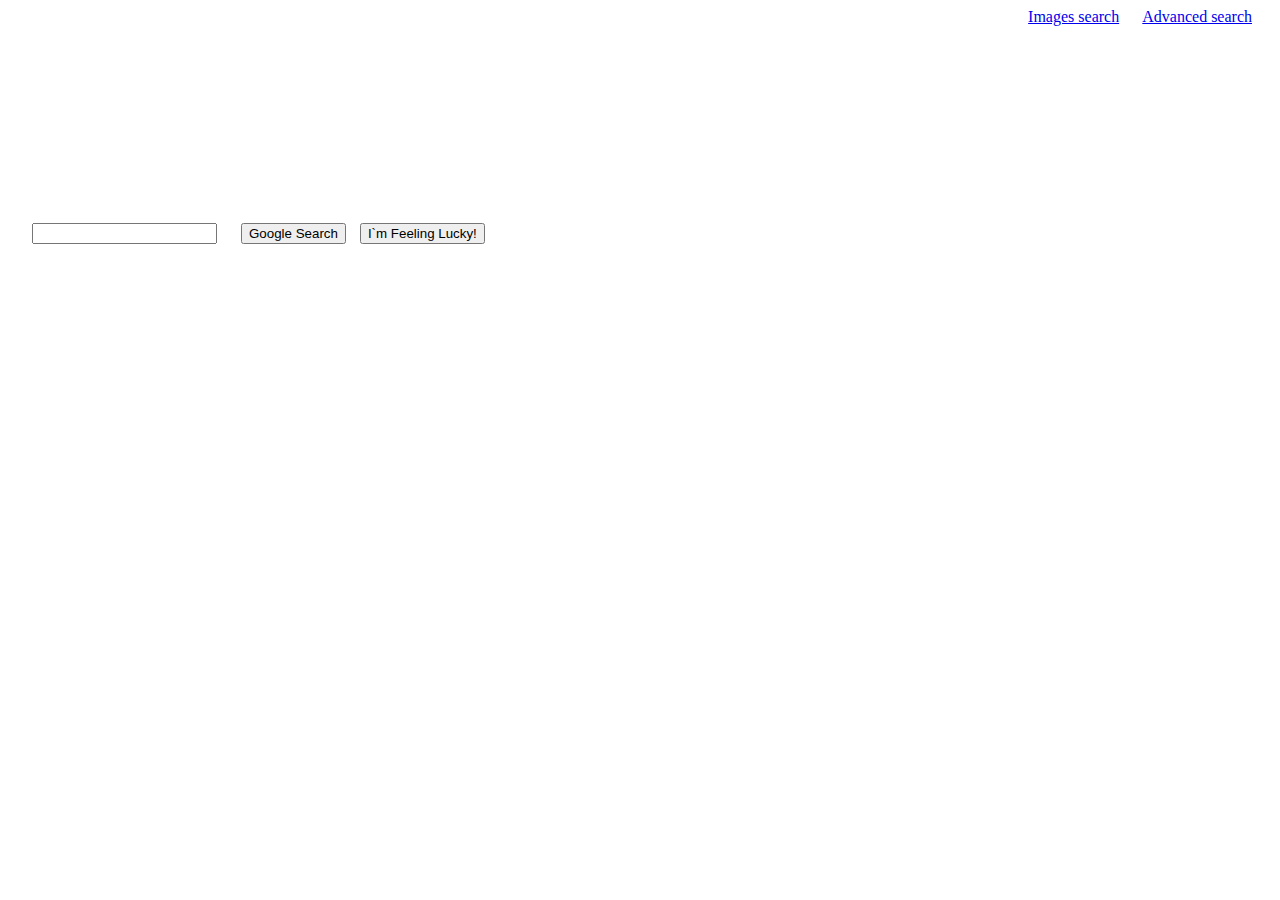
<file: index.html>
<!DOCTYPE html>
<link rel="stylesheet" href="everithng.css">
<html lang="en">
    <head>
        <title>Search</title>
    </head>
    <body>
        <div class="other">
            <a href="images.html">Images search</a>            
            <a href="detail_search.html">Advanced search</a>
        </div>
        <div  class="box">        
            <form action="https://google.com/search">
                <input type="text" name="q">
                <input type="submit" value="Google Search">
                <button formaction="https://www.google.com/doodles">I`m Feeling Lucky!</button> 
            </form>
        </div>
    </body>
</html>
</file>
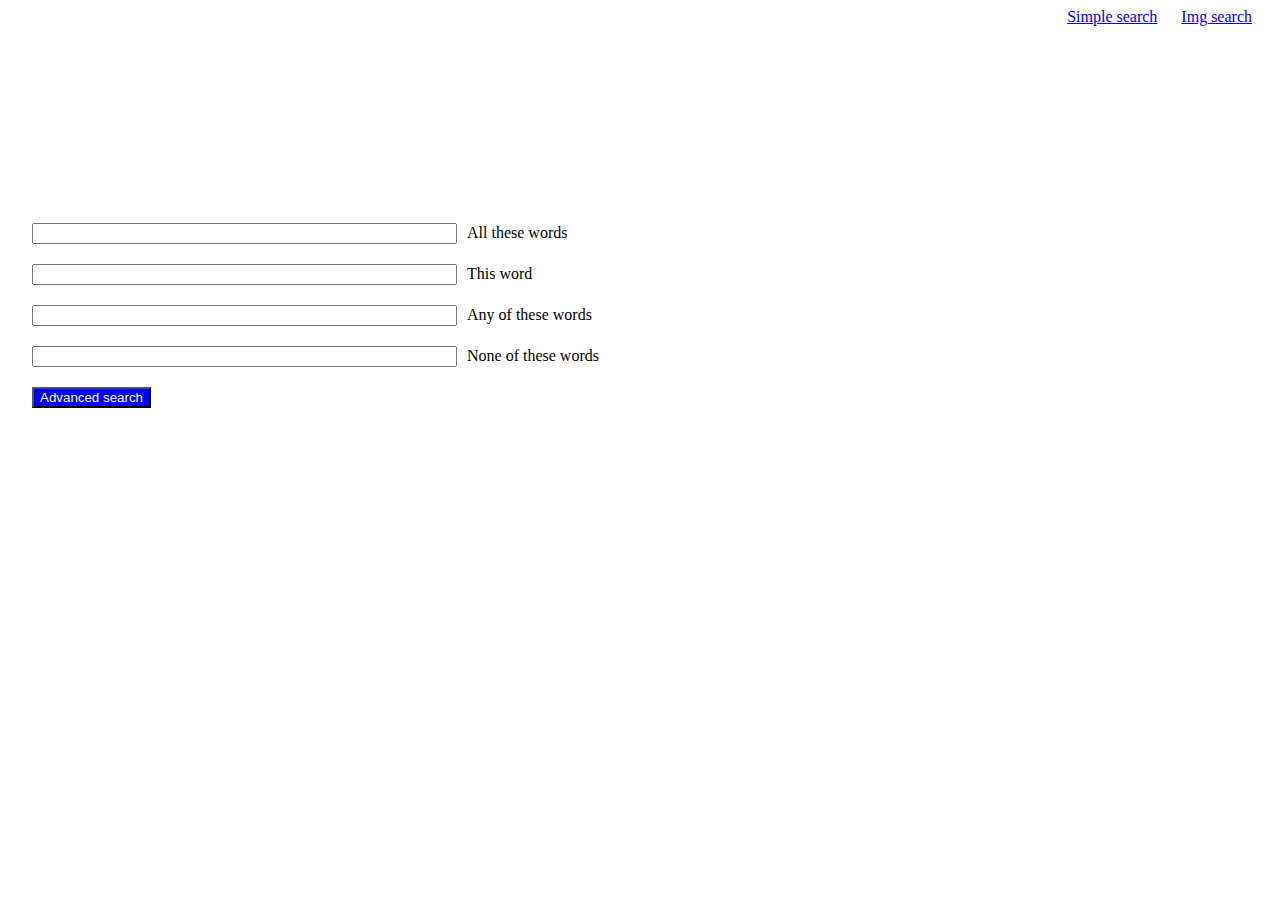
<file: detail_search.html>
<!DOCTYPE html>
<link rel="stylesheet" href="everithng.css">
<html lang="en">
    <head>
        <title>Img Search</title>
    </head>
    <body>
        <div class="other">
            <a href="index.html">Simple search</a>
            
            <a href="images.html">Img search</a>
        </div>
        <div class="box">        
        <form action="https://images.google.com/search">
            <labe><input type="text" name="as_q"size="50">All these words</labe><br>
            <labe><input type="text" name="as_epq" size="50">This word</labe><br>
            <labe><input type="text" name="as_oq" size="50">Any of these words</labe><br>
            <labe><input type="text" name="as_eq" size="50">None of these words</labe><br>
            <input id="cs" type="submit" value="Advanced search">
        </form>
        </div>
    </body>
</html>
</file>
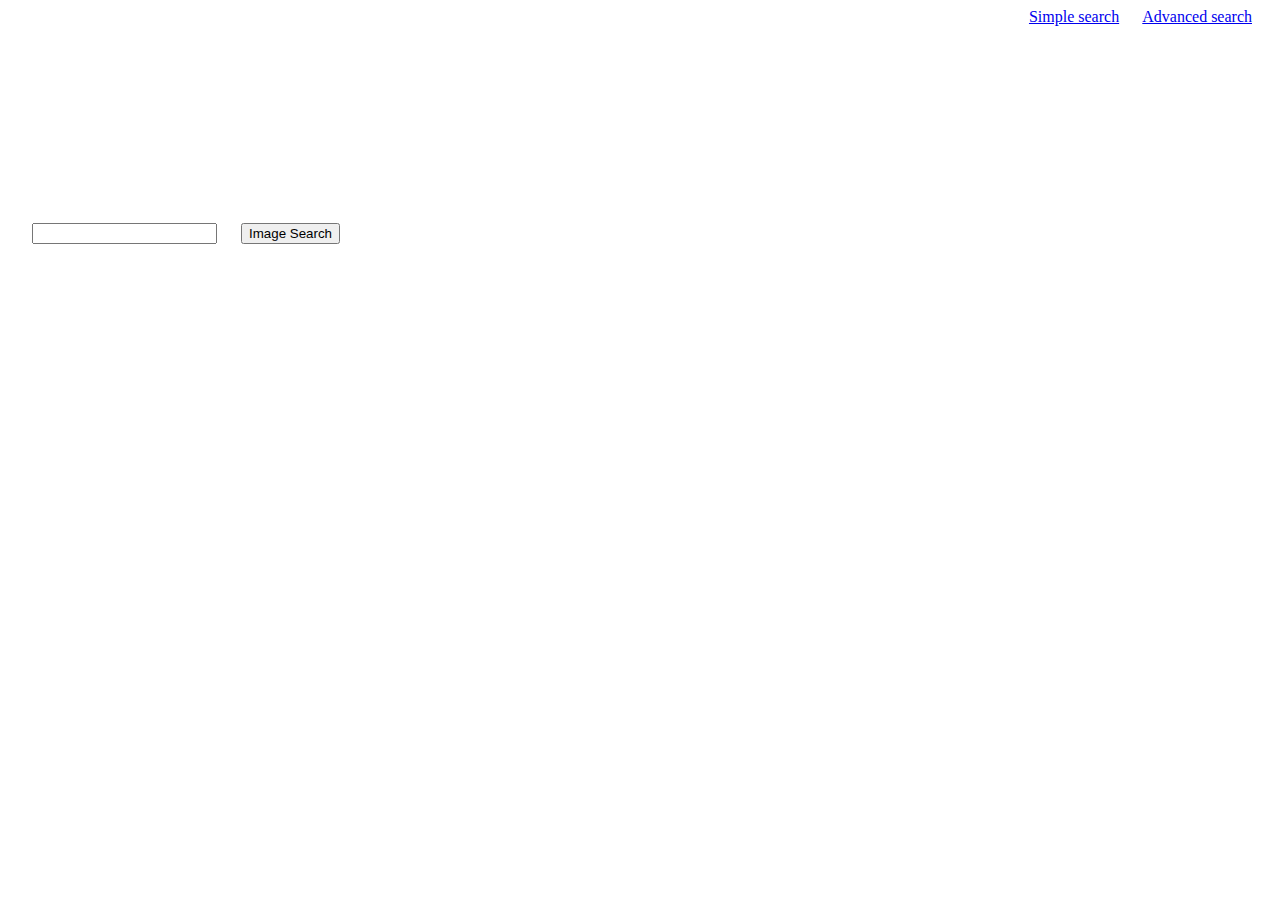
<file: images.html>
<!DOCTYPE html>
<link rel="stylesheet" href="everithng.css">
<html lang="en">
    <head>
        <title>Img Search</title>
    </head>
    <body>
        <div class="other">
            <a href="index.html">Simple search</a>
            
            <a href="detail_search.html">Advanced search</a>
        </div>
        <div class="box">        
        <form method ="get" action="https://images.google.com/images">
            <input type="text" name="q">
            <input type="submit" value="Image Search">
        </form>
        </div>
    </body>
</html>
</file>
<file: everithng.css>
.other {
    height:200px;
    text-align: right;
}
.other>a {
    padding-right: 20px;
}
.box {
    flex:1;
    display:flex;
    padding:5px 8px 0 16px;
    padding-left:14px;
    max-height:160px;
}

.box input {
    margin: 10px;
}

#cs {
    background-color: blue;
    color: white;
}
</file>
